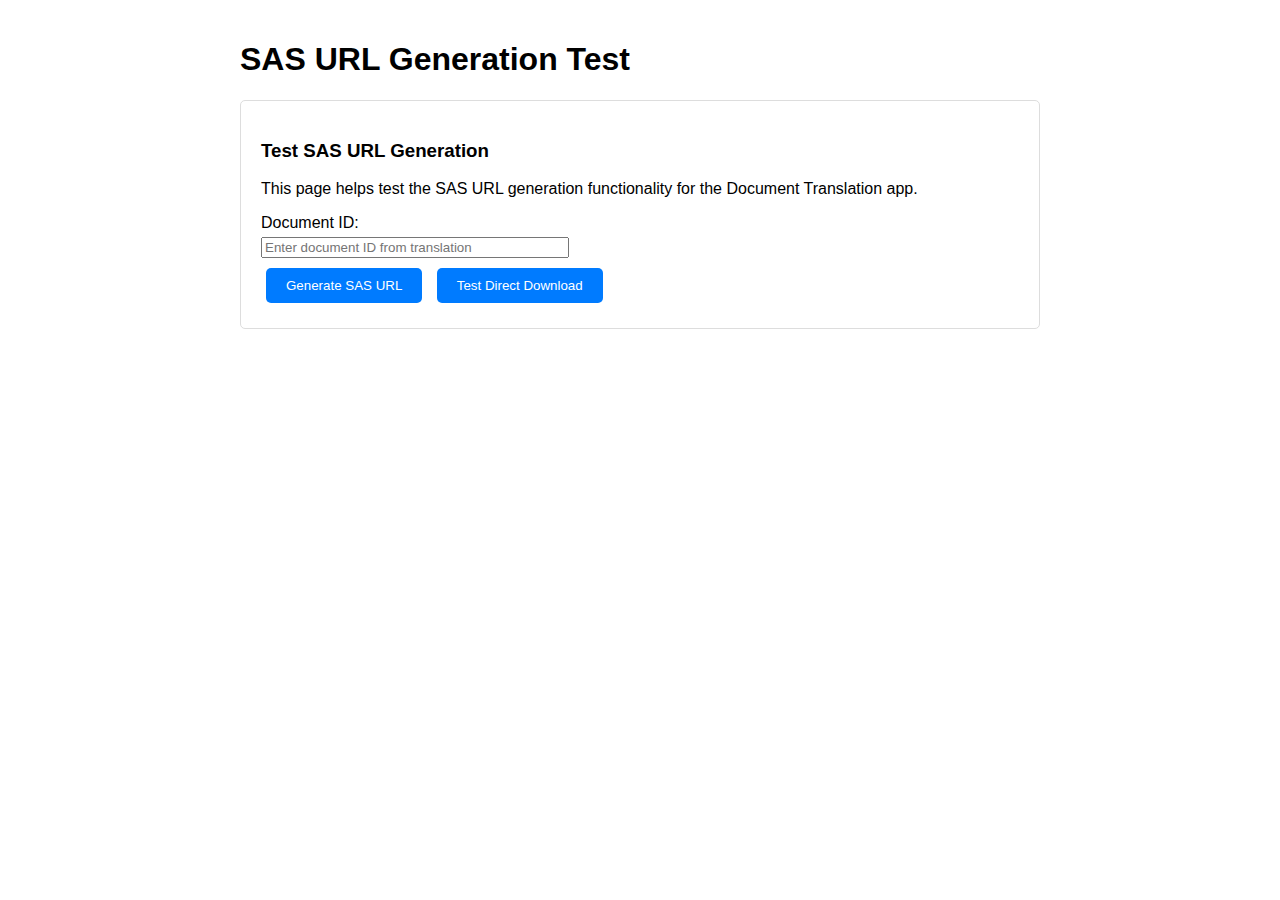
<file: test-sas.html>
<!DOCTYPE html>
<html lang="en">
<head>
    <meta charset="UTF-8">
    <meta name="viewport" content="width=device-width, initial-scale=1.0">
    <title>Test SAS URL Generation</title>
    <style>
        body {
            font-family: Arial, sans-serif;
            max-width: 800px;
            margin: 0 auto;
            padding: 20px;
        }
        .test-container {
            border: 1px solid #ddd;
            padding: 20px;
            margin: 20px 0;
            border-radius: 5px;
        }
        button {
            background-color: #007bff;
            color: white;
            border: none;
            padding: 10px 20px;
            border-radius: 5px;
            cursor: pointer;
            margin: 5px;
        }
        button:hover {
            background-color: #0056b3;
        }
        .status {
            margin: 10px 0;
            padding: 10px;
            border-radius: 5px;
        }
        .success {
            background-color: #d4edda;
            color: #155724;
            border: 1px solid #c3e6cb;
        }
        .error {
            background-color: #f8d7da;
            color: #721c24;
            border: 1px solid #f5c6cb;
        }
        .info {
            background-color: #d1ecf1;
            color: #0c5460;
            border: 1px solid #bee5eb;
        }
        .code {
            background-color: #f8f9fa;
            border: 1px solid #e9ecef;
            border-radius: 4px;
            padding: 10px;
            font-family: monospace;
            font-size: 12px;
            word-break: break-all;
        }
    </style>
</head>
<body>
    <h1>SAS URL Generation Test</h1>
    
    <div class="test-container">
        <h3>Test SAS URL Generation</h3>
        <p>This page helps test the SAS URL generation functionality for the Document Translation app.</p>
        
        <div>
            <label for="documentId">Document ID:</label><br>
            <input type="text" id="documentId" placeholder="Enter document ID from translation" style="width: 300px; margin: 5px 0;">
        </div>
        
        <button onclick="generateSasUrl()">Generate SAS URL</button>
        <button onclick="testDirectDownload()">Test Direct Download</button>
        
        <div id="status"></div>
        <div id="sasUrlDisplay"></div>
    </div>

    <script>
        let currentSasUrl = null;

        async function generateSasUrl() {
            const documentId = document.getElementById('documentId').value;
            const statusDiv = document.getElementById('status');
            const sasUrlDiv = document.getElementById('sasUrlDisplay');
            
            if (!documentId) {
                showStatus('Please enter a document ID', 'error');
                return;
            }
            
            try {
                showStatus('Generating SAS URL...', 'info');
                
                const response = await fetch(`/api/translation/sas/${documentId}`, {
                    method: 'GET',
                    headers: {
                        'Accept': 'application/json'
                    }
                });

                if (!response.ok) {
                    const error = await response.json();
                    throw new Error(error.error || `Failed to generate SAS URL: ${response.status}`);
                }

                const result = await response.json();
                currentSasUrl = result.sasUrl;
                
                showStatus(`SAS URL generated successfully! Expires in ${result.expiresInMinutes} minutes.`, 'success');
                
                sasUrlDiv.innerHTML = `
                    <h4>Generated SAS URL:</h4>
                    <div class="code">${result.sasUrl}</div>
                    <p><strong>Expires:</strong> ${new Date(Date.now() + result.expiresInMinutes * 60000).toLocaleString()}</p>
                `;
                
            } catch (error) {
                console.error('SAS generation error:', error);
                showStatus(`Failed to generate SAS URL: ${error.message}`, 'error');
                sasUrlDiv.innerHTML = '';
                currentSasUrl = null;
            }
        }
        
        async function testDirectDownload() {
            if (!currentSasUrl) {
                showStatus('Please generate a SAS URL first', 'error');
                return;
            }
            
            try {
                showStatus('Testing direct download...', 'info');
                
                // Create a temporary link and trigger download
                const link = document.createElement('a');
                link.href = currentSasUrl;
                link.download = 'translated_document';
                link.target = '_blank';
                link.style.display = 'none';
                document.body.appendChild(link);
                link.click();
                document.body.removeChild(link);
                
                showStatus('Download initiated! Check your downloads folder.', 'success');
                
            } catch (error) {
                console.error('Download error:', error);
                showStatus(`Failed to download: ${error.message}`, 'error');
            }
        }
        
        function showStatus(message, type) {
            const statusDiv = document.getElementById('status');
            statusDiv.innerHTML = `<div class="status ${type}">${message}</div>`;
        }
    </script>
</body>
</html>
</file>
